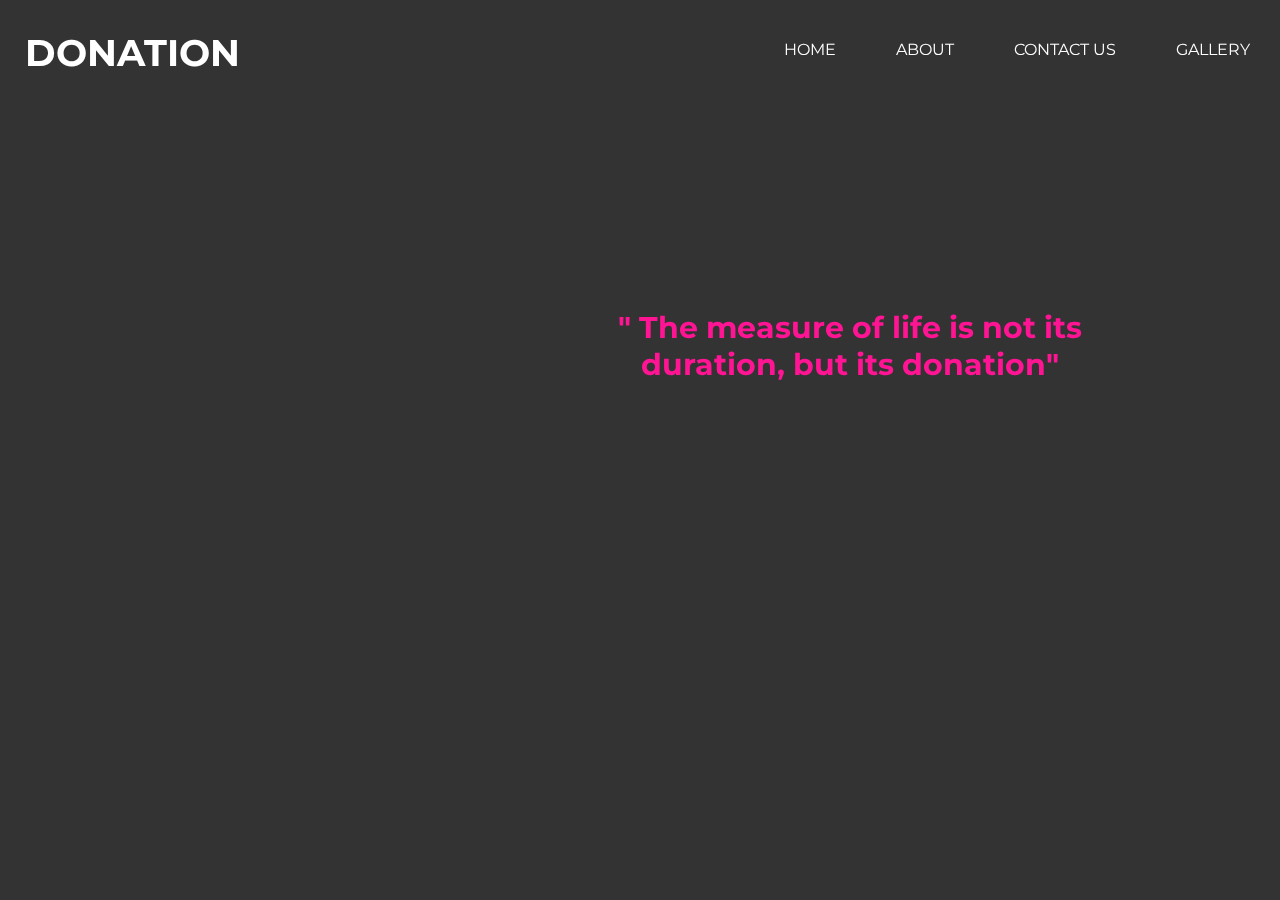
<file: donate.html>
<!DOCTYPE html>
<html>
    <head>
        <title>Donation</title>
        <meta name="viewport" content="width=device-width, initial-scale=1.0">

        <link rel="stylesheet" href="donate.css">
        <link rel="preconnect" href="https://fonts.gstatic.com">
        <link href="https://fonts.googleapis.com/css2?family=Montserrat:wght@400;600&display=swap" rel="stylesheet">
        <style font-family: 'Montserrat', sans-serif;></style>


    </head>
    <body>
        <header class="header" style="margin-top: 0px;">
            <div class="heading">
            <h3 style="margin-left: 5px; margin-top: 20px;"><a href="index.html" class="logo">DONATION</a></h3></div>
            <input class="menu-btn" type="checkbox" id="menu-btn" />
            <label class="menu-icon" for="menu-btn"><span class="navicon"></span></label>
            <ul class="menu">
              <li><a href="index.html">HOME</a></li>
              <li><a href="about.html">ABOUT</a></li>
              <li><a href="contact.html">CONTACT US</a></li>
              <li><a href="gallery.html">GALLERY</a></li>
            </ul>

            <div class="pattern">
            <div class='welcome' style="position: relative">
            <h3 style="color:deeppink;"> <br>" The measure of life is not its duration, but its donation"</h3><br><br>
            <form><script src="https://checkout.razorpay.com/v1/payment-button.js" data-payment_button_id="pl_Gd4aOfSemKeM7Z" async> </script> </form>
            </div>
        </div>
        

        </header>


</body>
</html>
</file>
<file: donate.css>
* {
	margin: 0;
	padding: 0;
}
body {
    font-family: 'Montserrat';
    
}
body h2{
    color: #fff;
}
.welcome h3{
    font-size: 30px;
    
}
.logo h2{
    margin-top: 25px;
    margin-left: 60px;
}
.welcome{
	position: absolute;
	width: 650px;
	height: 300px;
    margin-top: 150px;
    margin-left: 450px;
	text-align: center;
}
.welcome h3{
    color: #fff;
}
header {
	background: linear-gradient(rgba(0, 0, 0, 0.8), rgba(0, 0, 0, 0.8)), url(https://tse3.mm.bing.net/th?id=OIP.3gVygTUIOtuL0gBBseA3egHaE7&pid=Api&P=0&w=255&h=171);
	height: 100vh;
	-webkit-background-size: cover;
	background-size: cover;
	background-position: center center;
	position: relative;
}
.logo {
    float: left;
    color: white;
}

/resposive/

@media (max-width:600px) {

  .heading h3{
    text-align: center;
  }

	.logo {
		width: 50%;
    margin-left: 60px;
		
  }
  .pattern{
    height: 50px;
    overflow: scroll;
    overflow-x: hidden;
    margin-top: 60px;
    
  }

  .pattern .welcome h3{
    margin-top: -125px;  
    
    margin-left: 55px;
    max-width: fit-content;
  }
    .welcome{
        width: 300px;
        height: 100px;
        margin: 30% 0;
        
    }
    
    
}

.welcome h3{
    margin-top: 272px;
    margin-left: 150px;
    width: 500px;
}

a {
    color: #fff;
  }

  .pattern {
    height: 40vh;
    width: 100vw;
    
    background-image: repeating-linear-gradient(
      32deg, 
      
     
      blue 5px,
      blue 5px,
     
      );
  /*     background-size: 6px 6px; */
  }
.header {
    background-color: #fff;
    box-shadow: 1px 1px 4px 0 rgba(0,0,0,.1);
    margin-top: 20px;
    position: fixed;
    width: 100%;
    z-index: 3;
  }
  
  .header ul {
    margin: 0;
    padding: 0;
    list-style: none;
    overflow: hidden;
    
  }
  
  .header li a {
    display: block;
    padding: 10px 20px;
    text-decoration: none;
  }
  
  .header li a:hover,
  .header .menu-btn:hover {
    background: #fff;
	color: #333;
  }
  
  .header .logo {
    display: block;
    float: left;
    font-size: 2em;
    padding: 10px 20px;
    text-decoration: none;
  }
  
  /* menu */
  
  .header .menu {
    clear: both;
    max-height: 0;
    transition: max-height .2s ease-out;
  }
  
  /* menu icon */
  
  .header .menu-icon {
    cursor: pointer;
    display: inline-block;
    float: right;
    padding: 28px 20px;
    position: relative;
    user-select: none;
  }
  
  .header .menu-icon .navicon {
    background: #fff;
    display: block;
    height: 2px;
    position: relative;
    transition: background .2s ease-out;
    width: 18px;
  }
  
  .header .menu-icon .navicon:before,
  .header .menu-icon .navicon:after {
    background: #fff;
    content: '';
    display: block;
    height: 100%;
    position: absolute;
    transition: all .2s ease-out;
    width: 100%;
  }
  
  .header .menu-icon .navicon:before {
    top: 5px;
  }
  
  .header .menu-icon .navicon:after {
    top: -5px;
  }
  
  /* menu btn */
  
  .header .menu-btn {
    display: none;
  }
  
  .header .menu-btn:checked ~ .menu {
    max-height: 240px;
  }
  
  .header .menu-btn:checked ~ .menu-icon .navicon {
    background: transparent;
  }
  
  .header .menu-btn:checked ~ .menu-icon .navicon:before {
    transform: rotate(-45deg);
  }
  
  .header .menu-btn:checked ~ .menu-icon .navicon:after {
    transform: rotate(45deg);
  }
  
  .header .menu-btn:checked ~ .menu-icon:not(.steps) .navicon:before,
  .header .menu-btn:checked ~ .menu-icon:not(.steps) .navicon:after {
    top: 0;
  }
  
  /* 48em = 768px */
  
  @media (min-width: 48em) {
    .header li {
      float: left;
    }
    .header li a {
      padding: 20px 30px;
    }
    .header .menu {
      clear: none;
      float: right;
      max-height: none;
    }
    .header .menu-icon {
      display: none;
    }
  }
</file>
